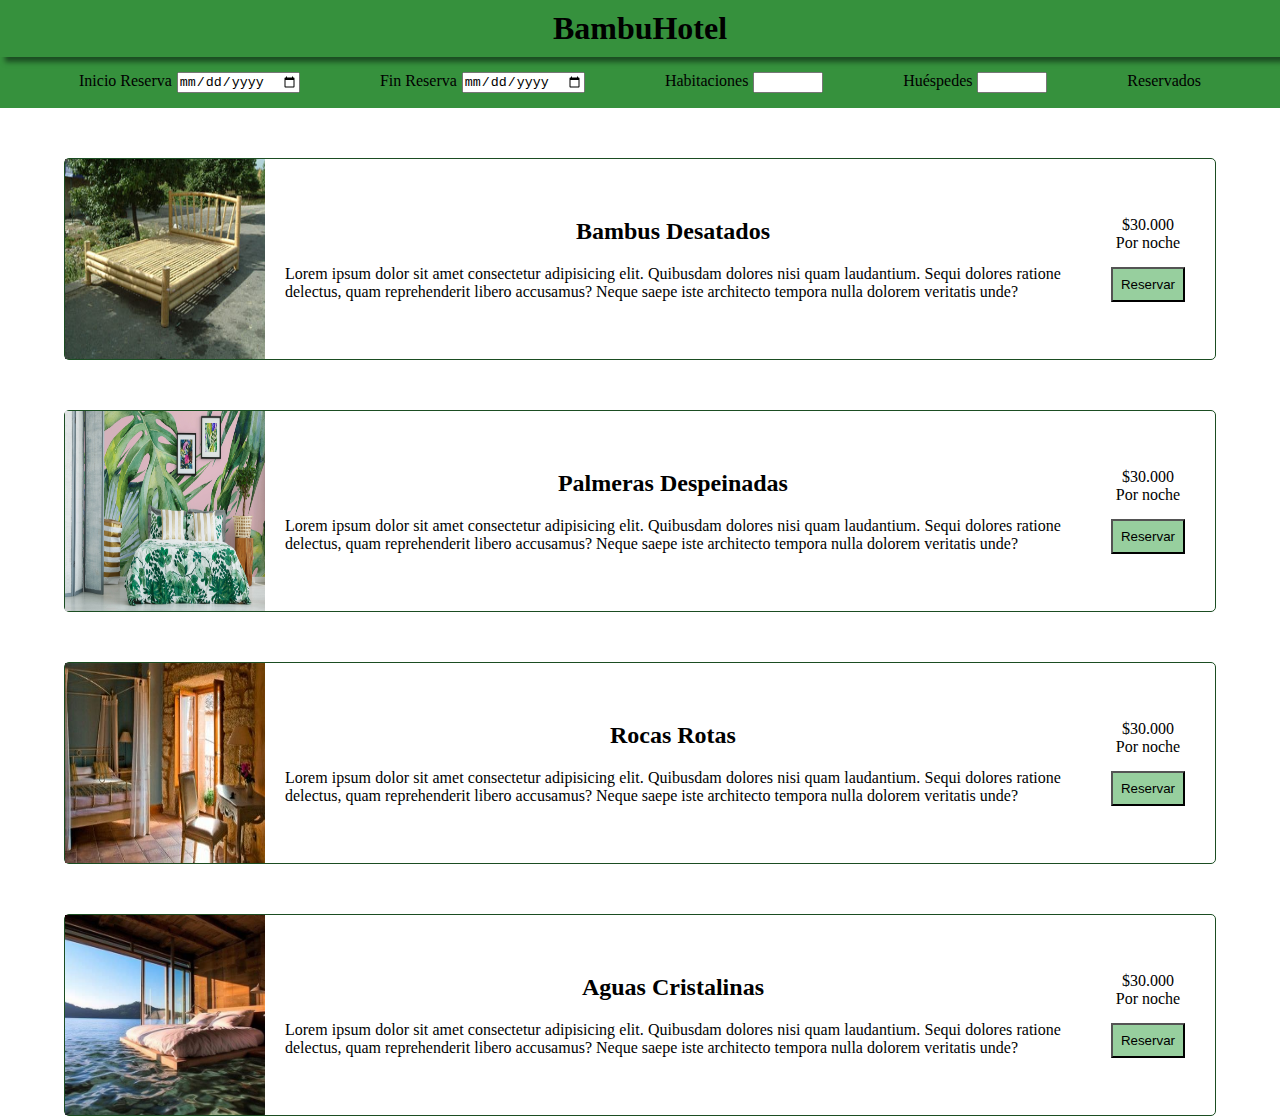
<file: index.html>
<!DOCTYPE html>
<html lang="en">
<head>
    <meta charset="UTF-8">
    <meta name="viewport" content="width=device-width, initial-scale=1.0">
    <title>Hotel</title>
    <link rel="stylesheet" href="style.css">
</head>
<body>
<!--Menú y título-->
    <header>
        <h1 class="menu">BambuHotel</h1>
        <nav>
            <ul>
                <li>Inicio Reserva <input class="boton-fechamenu" type="date"></li>
                <li>Fin Reserva <input class="boton-fechamenu" type="date"></li>
                <li>Habitaciones <input class ="boton-nummenu" type="number"></li>
                <li>Huéspedes <input class ="boton-nummenu" type="number"></li>
                <li><a href="reservados.html">Reservados</a></li>
            </ul>
        </nav>
    </header>
<!--FIN Menú y título-->

<!--Reserva de habitaciones-->
<div id="cont-habitaciones">

    <div class="habitacion">
        <img src="imagenes/bambudesatado.jpg" width="200px" height="200px">
        <div class="descrip-habt">
            <h2>Bambus Desatados</h2>
            <p>Lorem ipsum dolor sit amet consectetur adipisicing elit. Quibusdam dolores nisi quam laudantium. Sequi dolores ratione delectus, quam reprehenderit libero accusamus? Neque saepe iste architecto tempora nulla dolorem veritatis unde?</p>
        </div>
        <div class="descrip-precio">
            <p>$30.000</p>
            <p>Por noche</p>
            <form action="hoteles/room-1.html">
                <input type="submit" value="Reservar">
            </form>
        </div>
    </div>

    <div class="habitacion">
        <img src="imagenes/palmeras.jpeg" width="200x" height="200px">
        <div class="descrip-habt">
            <h2>Palmeras Despeinadas</h2>
            <p>Lorem ipsum dolor sit amet consectetur adipisicing elit. Quibusdam dolores nisi quam laudantium. Sequi dolores ratione delectus, quam reprehenderit libero accusamus? Neque saepe iste architecto tempora nulla dolorem veritatis unde?</p>
        </div>
        <div class="descrip-precio">
            <p>$30.000</p>
            <p>Por noche</p>
            <form action="hoteles/room-2.html">
                <input type="submit" value="Reservar">
            </form>
        </div>
    </div>

    <div class="habitacion">
        <img src="imagenes/roca.jpg" width="200px" height="200px">
        <div class="descrip-habt">
            <h2>Rocas Rotas</h2>
            <p>Lorem ipsum dolor sit amet consectetur adipisicing elit. Quibusdam dolores nisi quam laudantium. Sequi dolores ratione delectus, quam reprehenderit libero accusamus? Neque saepe iste architecto tempora nulla dolorem veritatis unde?</p>
        </div>
        <div class="descrip-precio">
            <p>$30.000</p>
            <p>Por noche</p>
            <form action="hoteles/room-3.html">
                <input type="submit" value="Reservar">
            </form>
        </div>
    </div>

    <div class="habitacion">
        <img src="imagenes/agua.jpg" width="200px" height="200px">
        <div class="descrip-habt">
            <h2>Aguas Cristalinas</h2>
            <p>Lorem ipsum dolor sit amet consectetur adipisicing elit. Quibusdam dolores nisi quam laudantium. Sequi dolores ratione delectus, quam reprehenderit libero accusamus? Neque saepe iste architecto tempora nulla dolorem veritatis unde?</p>
        </div>
        <div class="descrip-precio">
            <p>$30.000</p>
            <p>Por noche</p>
            <form action="hoteles/room-4.html">
                <input type="submit" value="Reservar">
            </form>
        </div>
    </div>
</div>
<!--FIN Reserva de habitaciones-->


</body>
</html>
</file>
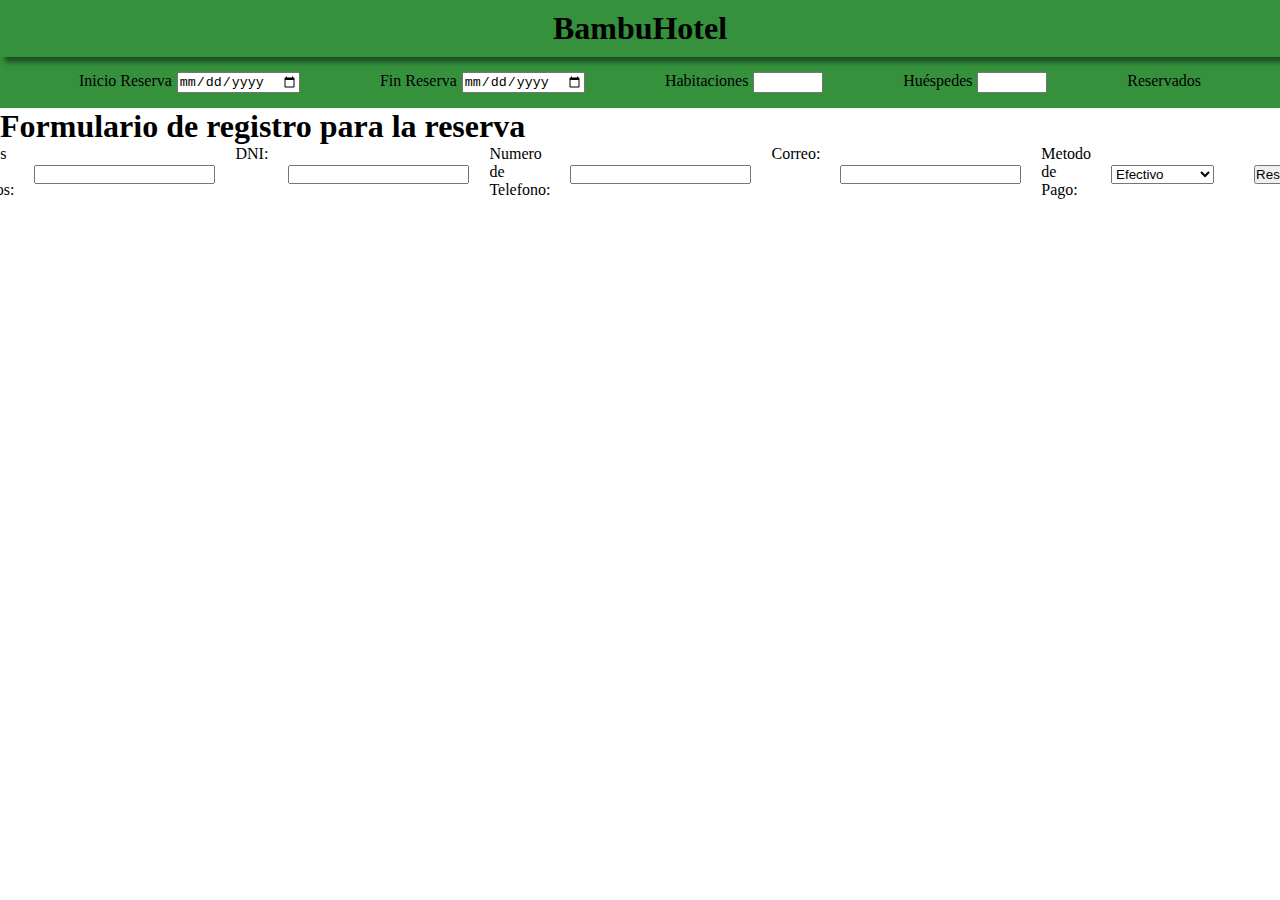
<file: form.html>
<!DOCTYPE html>
<html lang="en">
<head>
    <meta charset="UTF-8">
    <meta name="viewport" content="width=device-width, initial-scale=1.0">
    <title>Bambu Desatado</title>
    <link rel="stylesheet" href="style.css">
</head>
<body>
    <!--Menú y título-->
    <header>
        <h1 class="menu">BambuHotel</h1>
        <nav>
            <ul>
                <li>Inicio Reserva <input class="boton-fechamenu" type="date"></li>
                <li>Fin Reserva <input class="boton-fechamenu" type="date"></li>
                <li>Habitaciones <input class ="boton-nummenu" type="number"></li>
                <li>Huéspedes <input class ="boton-nummenu" type="number"></li>
                <li><a href="reservados.html">Reservados</a></li>
            </ul>
        </nav>
    </header>
<!--FIN Menú y título-->

<!--Fromulario de reserva-->
<div class="form-res">
    <h1>Formulario de registro para la reserva</h1>
    <form action="" method="get">
        <label for="nomb">Nombres y Apellidos: </label>
        <input class="form" type="text" maxlength="100" name="nomb">
        <br><br>
        <label for="dni">DNI: </label>
        <input class="form" type="number" maxlength="8" name="ap">
        <br><br>
        <label for="num">Numero de Telefono: </label>
        <input class="form" type="number" maxlength="15" name="ap">
        <br><br>
        <label for="correo">Correo: </label>
        <input class="form" type="text" name="correo">
        <br><br>
        <label for="pago">Metodo de Pago: </label>
        <select name="form" class="form">
            <option value="efe">Efectivo</option>
            <option value="trans">Transferencia</option>
            <option value="debi">Debito</option>
        </select>
        <br><br>
        <input class="form" type="submit" name="Reservar" value="Reservar">
    </form>
</div>
<!--fin de formulario-->


</body>
</html>
</file>
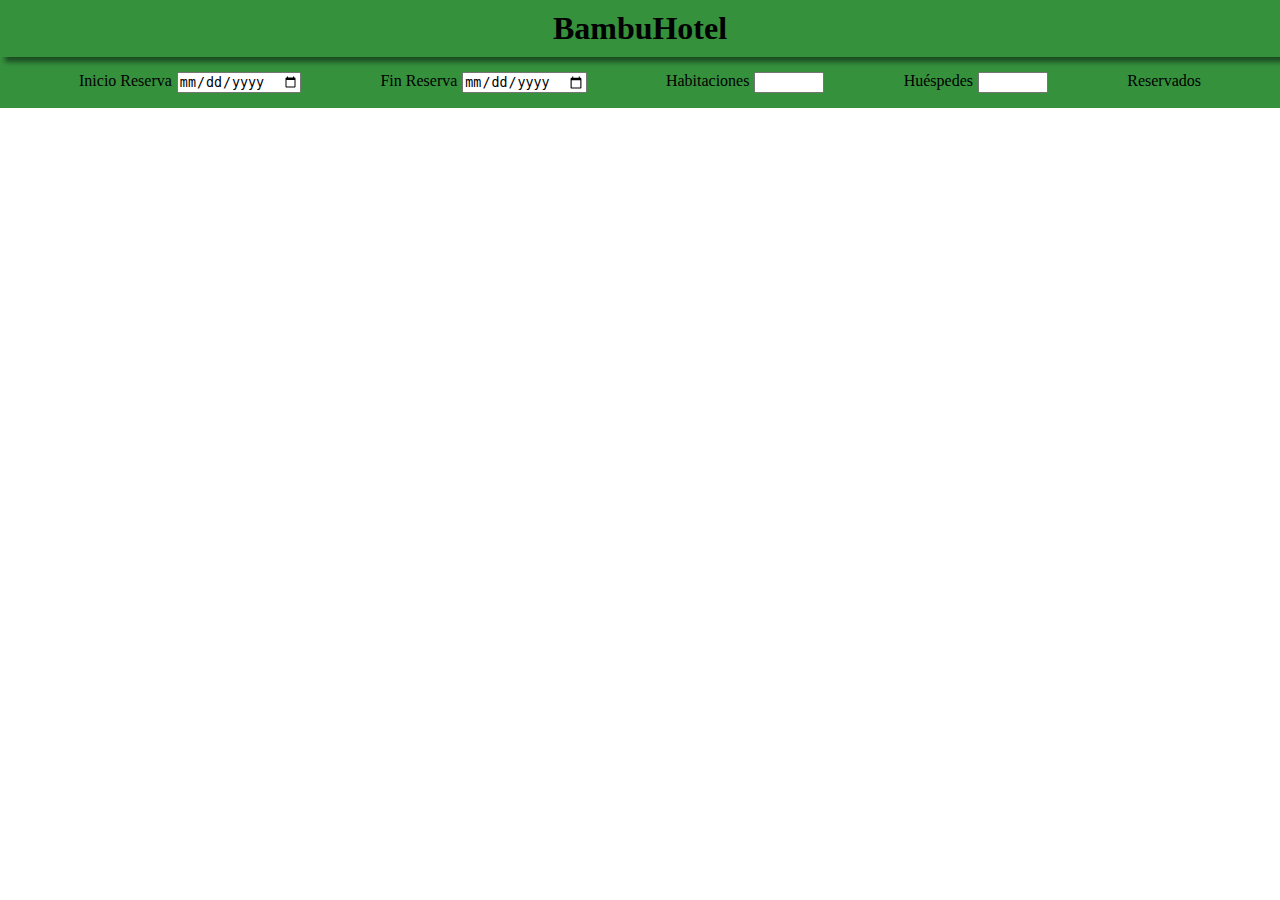
<file: reservados.html>
<!DOCTYPE html>
<html lang="en">
<head>
    <meta charset="UTF-8">
    <meta name="viewport" content="width=device-width, initial-scale=1.0">
    <title>Bambu Desatado</title>
    <link rel="stylesheet" href="style.css">
</head>
<body>
    <!--Menú y título-->
    <header>
        <h1 class="menu">BambuHotel</h1>
        <nav>
            <ul>
                <li>Inicio Reserva <input class="boton-fechamenu" type="date"></li>
                <li>Fin Reserva <input class="boton-fechamenu" type="date"></li>
                <li>Habitaciones <input class ="boton-nummenu" type="number"></li>
                <li>Huéspedes <input class ="boton-nummenu" type="number"></li>
                <li><a href="reservados.html">Reservados</a></li>
            </ul>
        </nav>
    </header>
<!--FIN Menú y título-->
 <!-- hay que hacer una base de datos-->
 

</body>
</html>
</file>
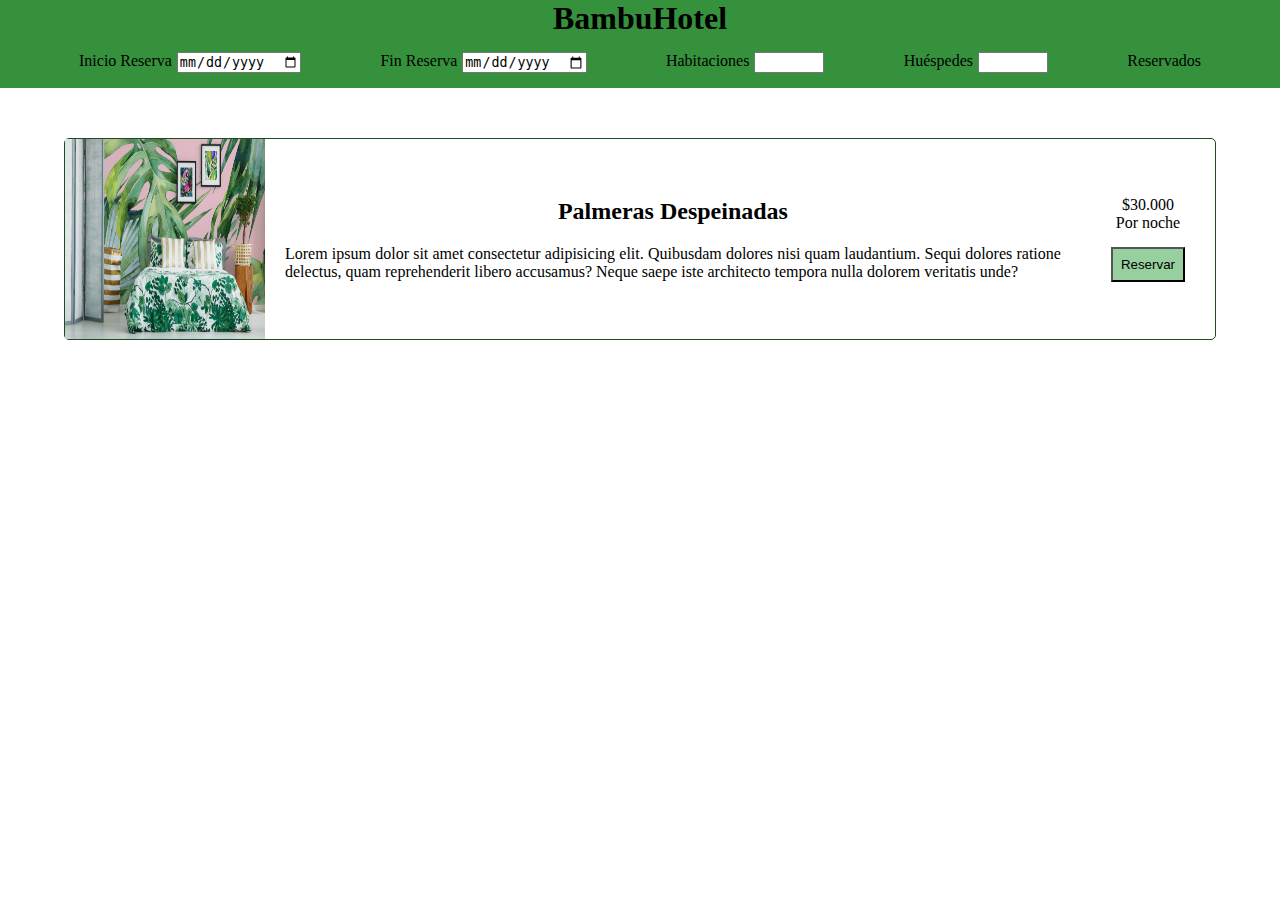
<file: hoteles/room-2.html>
<!DOCTYPE html>
<html lang="en">
<head>
    <meta charset="UTF-8">
    <meta name="viewport" content="width=device-width, initial-scale=1.0">
    <title>Bambu Desatado</title>
    <link rel="stylesheet" href="../css/room.css">
</head>
<body>
    <!--Menú y título-->
    <header>
        <h1>BambuHotel</h1>
        <nav>
            <ul>
                <li>Inicio Reserva <input class="boton-fechamenu" type="date"></li>
                <li>Fin Reserva <input class="boton-fechamenu" type="date"></li>
                <li>Habitaciones <input class ="boton-nummenu" type="number"></li>
                <li>Huéspedes <input class ="boton-nummenu" type="number"></li>
                <li><a href="../reservados.html">Reservados</a></li>
            </ul>
        </nav>
    </header>
<!--FIN Menú y título-->

<!--HABITACION inicio-->
<div class="habitacion">
    <img src="../imagenes/palmeras.jpeg" width="200px" height="200px">
    <div class="descrip-habt">
        <h2>Palmeras Despeinadas</h2>
        <p>Lorem ipsum dolor sit amet consectetur adipisicing elit. Quibusdam dolores nisi quam laudantium. Sequi dolores ratione delectus, quam reprehenderit libero accusamus? Neque saepe iste architecto tempora nulla dolorem veritatis unde?</p>
    </div>
    <div class="descrip-precio">
        <p>$30.000</p>
        <p>Por noche</p>
        <form action="hoteles/room-2.html">
            <input type="submit" value="Reservar">
        </form>
    </div>
</div>


</body>
</html>
</file>
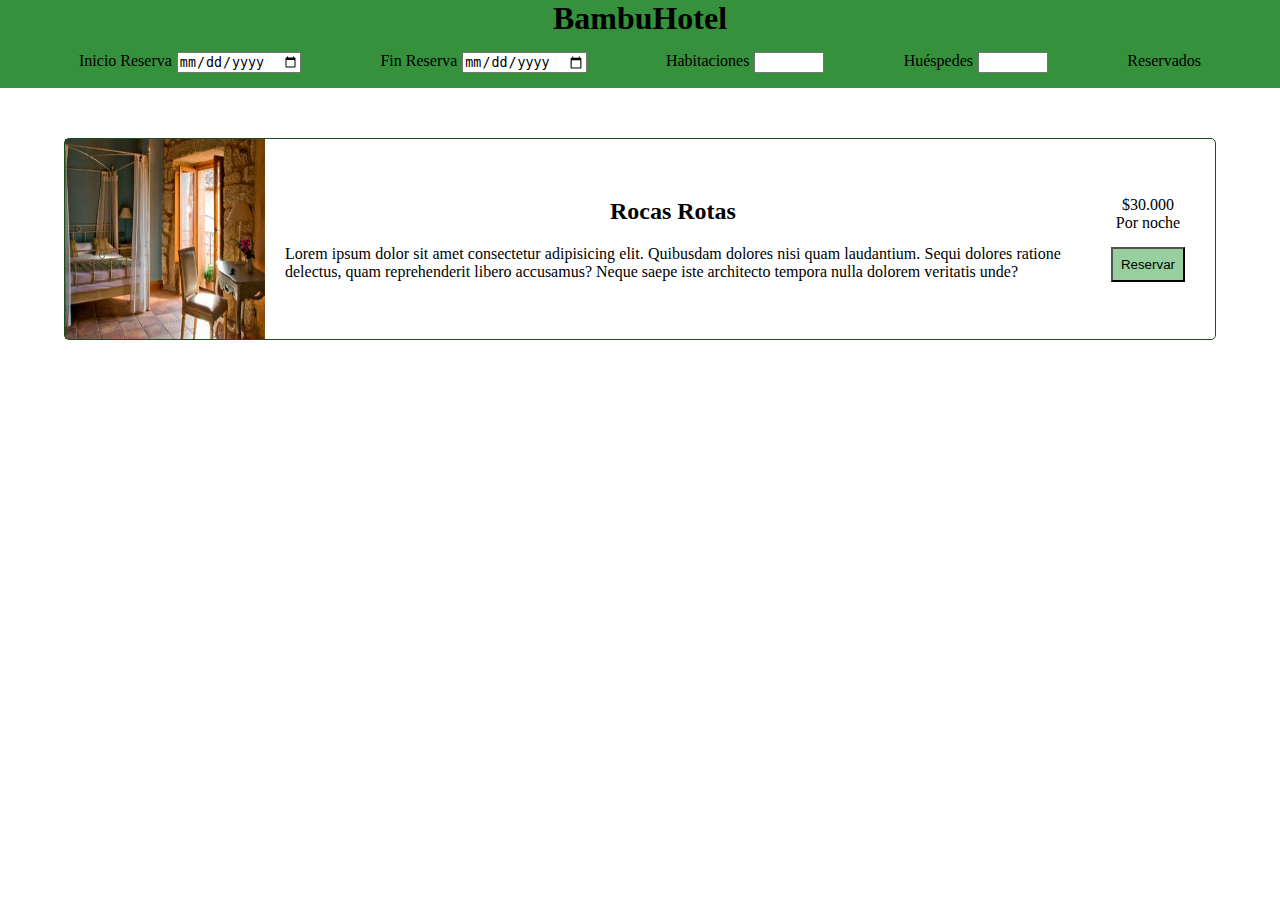
<file: hoteles/room-3.html>
<!DOCTYPE html>
<html lang="en">
<head>
    <meta charset="UTF-8">
    <meta name="viewport" content="width=device-width, initial-scale=1.0">
    <title>Bambu Desatado</title>
    <link rel="stylesheet" href="../css/room.css">
</head>
<body>
    <!--Menú y título-->
    <header>
        <h1>BambuHotel</h1>
        <nav>
            <ul>
                <li>Inicio Reserva <input class="boton-fechamenu" type="date"></li>
                <li>Fin Reserva <input class="boton-fechamenu" type="date"></li>
                <li>Habitaciones <input class ="boton-nummenu" type="number"></li>
                <li>Huéspedes <input class ="boton-nummenu" type="number"></li>
                <li><a href="../reservados.html">Reservados</a></li>
            </ul>
        </nav>
    </header>
<!--FIN Menú y título-->

<!--HABITACION inicio-->
<div class="habitacion">
    <img src="../imagenes/roca.jpg" width="200px" height="200px">
    <div class="descrip-habt">
        <h2>Rocas Rotas</h2>
        <p>Lorem ipsum dolor sit amet consectetur adipisicing elit. Quibusdam dolores nisi quam laudantium. Sequi dolores ratione delectus, quam reprehenderit libero accusamus? Neque saepe iste architecto tempora nulla dolorem veritatis unde?</p>
    </div>
    <div class="descrip-precio">
        <p>$30.000</p>
        <p>Por noche</p>
        <form action="hoteles/room-3.html">
            <input type="submit" value="Reservar">
        </form>
    </div>
</div>


</body>
</html>
</file>
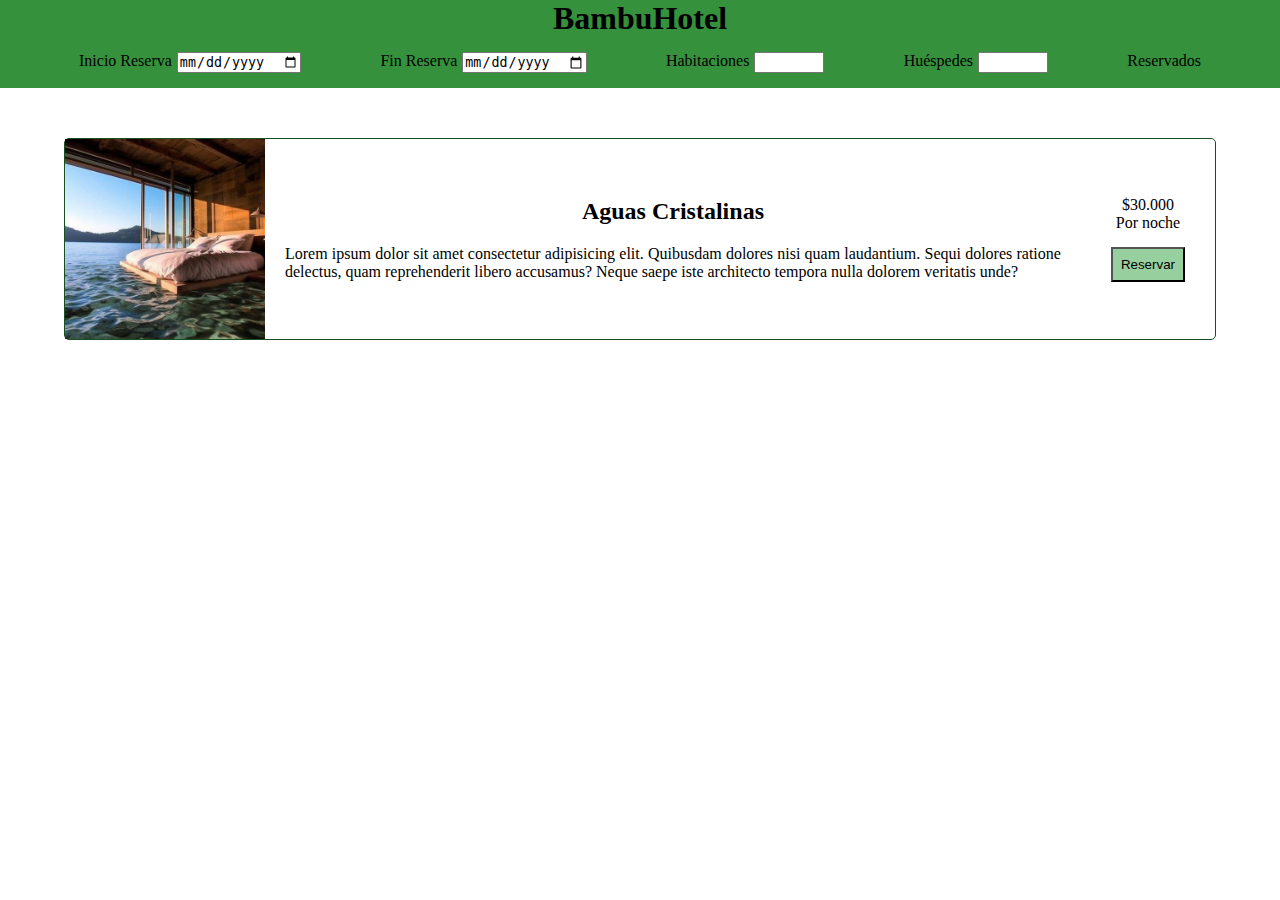
<file: hoteles/room-4.html>
<!DOCTYPE html>
<html lang="en">
<head>
    <meta charset="UTF-8">
    <meta name="viewport" content="width=device-width, initial-scale=1.0">
    <title>Bambu Desatado</title>
    <link rel="stylesheet" href="../css/room.css">
</head>
<body>
    <!--Menú y título-->
    <header>
        <h1>BambuHotel</h1>
        <nav>
            <ul>
                <li>Inicio Reserva <input class="boton-fechamenu" type="date"></li>
                <li>Fin Reserva <input class="boton-fechamenu" type="date"></li>
                <li>Habitaciones <input class ="boton-nummenu" type="number"></li>
                <li>Huéspedes <input class ="boton-nummenu" type="number"></li>
                <li><a href="../reservados.html">Reservados</a></li>
            </ul>
        </nav>
    </header>
<!--FIN Menú y título-->

<!--HABITACION inicio-->
<div class="habitacion">
    <img src="../imagenes/agua.jpg" width="200px" height="200px">
    <div class="descrip-habt">
        <h2>Aguas Cristalinas</h2>
        <p>Lorem ipsum dolor sit amet consectetur adipisicing elit. Quibusdam dolores nisi quam laudantium. Sequi dolores ratione delectus, quam reprehenderit libero accusamus? Neque saepe iste architecto tempora nulla dolorem veritatis unde?</p>
    </div>
    <div class="descrip-precio">
        <p>$30.000</p>
        <p>Por noche</p>
        <form action="hoteles/room-4.html">
            <input type="submit" value="Reservar">
        </form>
    </div>
</div>


</body>
</html>
</file>
<file: style.css>
*{
    margin: 0;
    padding: 0;
    box-sizing: border-box;
}

/*Menú y título*/

header{
    display: flex;
    margin: auto;
    width: 100%;
    flex-direction: column;
    align-items: center;
    background-color: rgb(54, 145, 61);
}

.menu{
    width: 100%;
    margin: auto;
    text-align: center;
    padding: 10px;
    box-shadow: 5px 5px 5px #1b4d22;
}

nav{
    width: 100%;
}

nav ul{
    display: flex;
    margin: auto;
    width: 90%;
    flex-direction: row; justify-content: space-between;
}

li{
    display: flex;
    list-style: none;
    padding: 15px;
}

li:hover{
    background-color: rgb(105, 190, 112);
    box-shadow: 5px 5px 5px #1b4d22;
}

a{
    text-decoration: none;
    color:black;
}

.boton-nummenu{
    width: 70px;
    text-align: center;
    margin-left: 5px;
}

.boton-fechamenu{
    margin-left: 5px;
}

/*FIN Menú y título*/

/*Reserva de habitaciones*/

#cont-habitaciones{
    display: flex;
    margin: auto;
    width: 100%;
    flex-direction: column;
}

.habitacion{
    display: flex;
    flex-direction: row;
    margin: auto;
    margin-top: 50px;
    width: 90%;
    border: 1px solid #1b4d22;
    border-radius: 5px;
    align-items: center;
}

.descrip-habt{
    display: flex;
    flex-direction: column;
    padding: 20px;
}

.descrip-habt h2{
    text-align: center;
}

.descrip-habt p{
    text-align: justify;
    padding-top: 20px;
}

.descrip-precio{
    display: flex;
    flex-direction: column;
    padding: 30px;
}

.descrip-precio p{
    text-align: center;
}

form{
    display: flex;
    justify-content: center;
}

.descrip-precio input{
    margin-top: 15px;
    padding: 8px;
    text-align: center;
    background-color: #97cf9e;
    color:rgb(0, 0, 0)
}

.descrip-precio input:hover{
    background-color: #4e9b59;
    color: antiquewhite;
}

/*FIN Reserva de habitaciones*/

.form{
    margin:20px;
}
</file>
<file: css/room.css>
*{
    margin: 0;
    padding: 0;
    box-sizing: border-box;
}

/*Menú y título*/

header{
    display: flex;
    margin: auto;
    width: 100%;
    flex-direction: column;
    align-items: center;
    background-color: rgb(54, 145, 61);
}

.menu{
    width: 100%;
    margin: auto;
    text-align: center;
    padding: 10px;
    box-shadow: 5px 5px 5px #1b4d22;
}

nav{
    width: 100%;
}

nav ul{
    display: flex;
    margin: auto;
    width: 90%;
    flex-direction: row; justify-content: space-between;
}

li{
    display: flex;
    list-style: none;
    padding: 15px;
}

li:hover{
    background-color: rgb(105, 190, 112);
    box-shadow: 5px 5px 5px #1b4d22;
}

a{
    text-decoration: none;
    color:black;
}

.boton-nummenu{
    width: 70px;
    text-align: center;
    margin-left: 5px;
}

.boton-fechamenu{
    margin-left: 5px;
}

/*FIN Menú y título*/

/*Reserva de habitaciones*/

#cont-habitaciones{
    display: flex;
    margin: auto;
    width: 100%;
    flex-direction: column;
}

.habitacion{
    display: flex;
    flex-direction: row;
    margin: auto;
    margin-top: 50px;
    width: 90%;
    border: 1px solid #1b4d22;
    border-radius: 5px;
    align-items: center;
}

.descrip-habt{
    display: flex;
    flex-direction: column;
    padding: 20px;
}

.descrip-habt h2{
    text-align: center;
}

.descrip-habt p{
    text-align: justify;
    padding-top: 20px;
}

.descrip-precio{
    display: flex;
    flex-direction: column;
    padding: 30px;
}

.descrip-precio p{
    text-align: center;
}

form{
    display: flex;
    justify-content: center;
}

.descrip-precio input{
    margin-top: 15px;
    padding: 8px;
    text-align: center;
    background-color: #97cf9e;
    color:rgb(0, 0, 0)
}

.descrip-precio input:hover{
    background-color: #4e9b59;
    color: antiquewhite;
}

/*FIN Reserva de habitaciones*/
</file>
